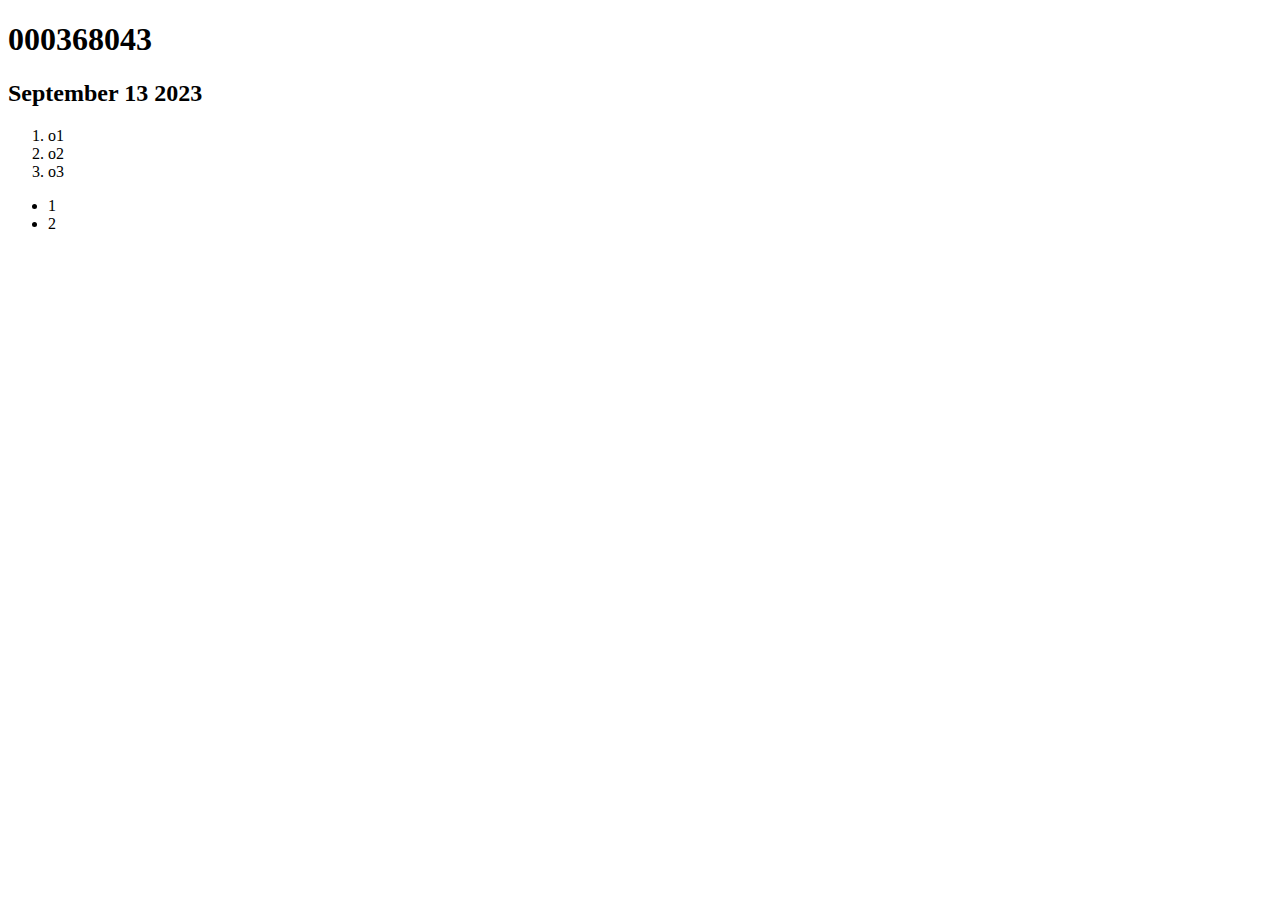
<file: index.HTML>
<!DOCTYPE html>
<html>
	<head>
		<title>Keegan Domso</title>
	
	<head>
	
	<body>
		<h1>000368043</h1>
		<h2>September 13 2023</h2>
	</body>
	
	<!--Do something-->
	
	<ol>
		<li>o1</li>
		<li>o2</li>
		<li>o3</li>
	</ol>
	
	<ul>
		<li>1</li>
		<li>2</li>
	</ul>
	

</html>
</file>
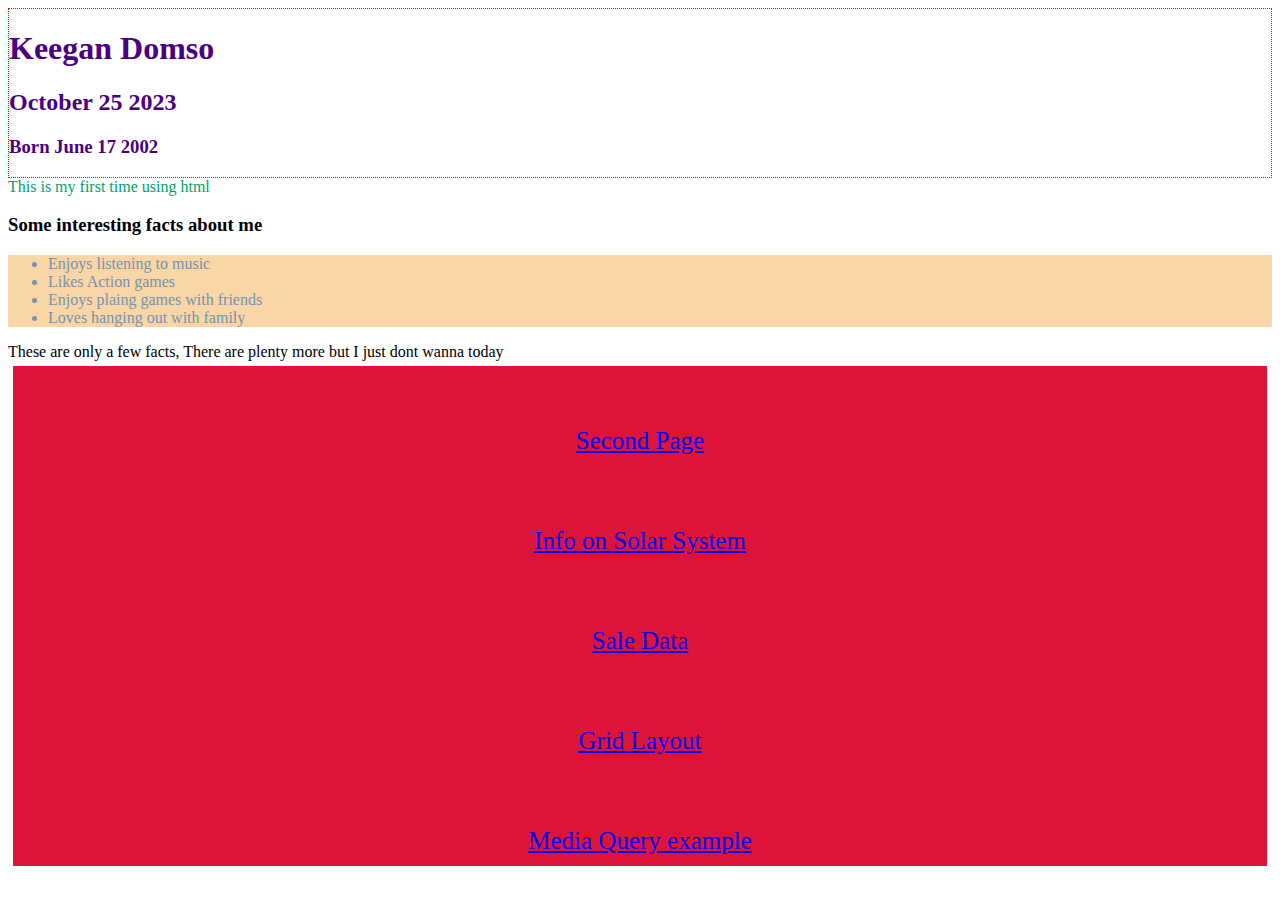
<file: index.html>
<!DOCTYPE html>
<html>
	<link rel="stylesheet" href="Assets/style.css" />
	<script src="index.js"></script>
	
	<head>
		<title>1101 Participation Oct25</title>
	<head>
	
	<main>
		<h1>Keegan Domso</h1>
		<h2>October 25 2023</h2>
		<h3>Born June 17 2002</h3>
	</main>

	<article>This is my first time using html</article>

	<body>
		<h3>Some interesting facts about me</h3>

		<script>
			let x = (2 * (12) ** 2) / (6 + 7);

			console.log("result", x);
			console.log("Variable type", typeofx x);

		</script>
	<ul>
		<li>Enjoys listening to music</li>
		<li>Likes Action games</li>
		<li>Enjoys plaing games with friends</li>
		<li>Loves hanging out with family</li>
	</ul>

		<p1>These are only a few facts, There are plenty more but I just dont wanna today</p1>
	</body>

	<nav>
		<p1><br><a href="second.html" target="_parent">Second Page</a></p1>
		<p1><br><a href="SolarSystem.html" target="_parent">Info on Solar System</a></p1>
		<p1><br><a href="SaleData.html" target="_parent">Sale Data</a></p1>
		<p1><br><a href="grid.html" target="_parent">Grid Layout</a></p1>
		<p1><br><a href="media.html" target="_parent">Media Query example</a></p1>
	</nav>

</html>
</file>
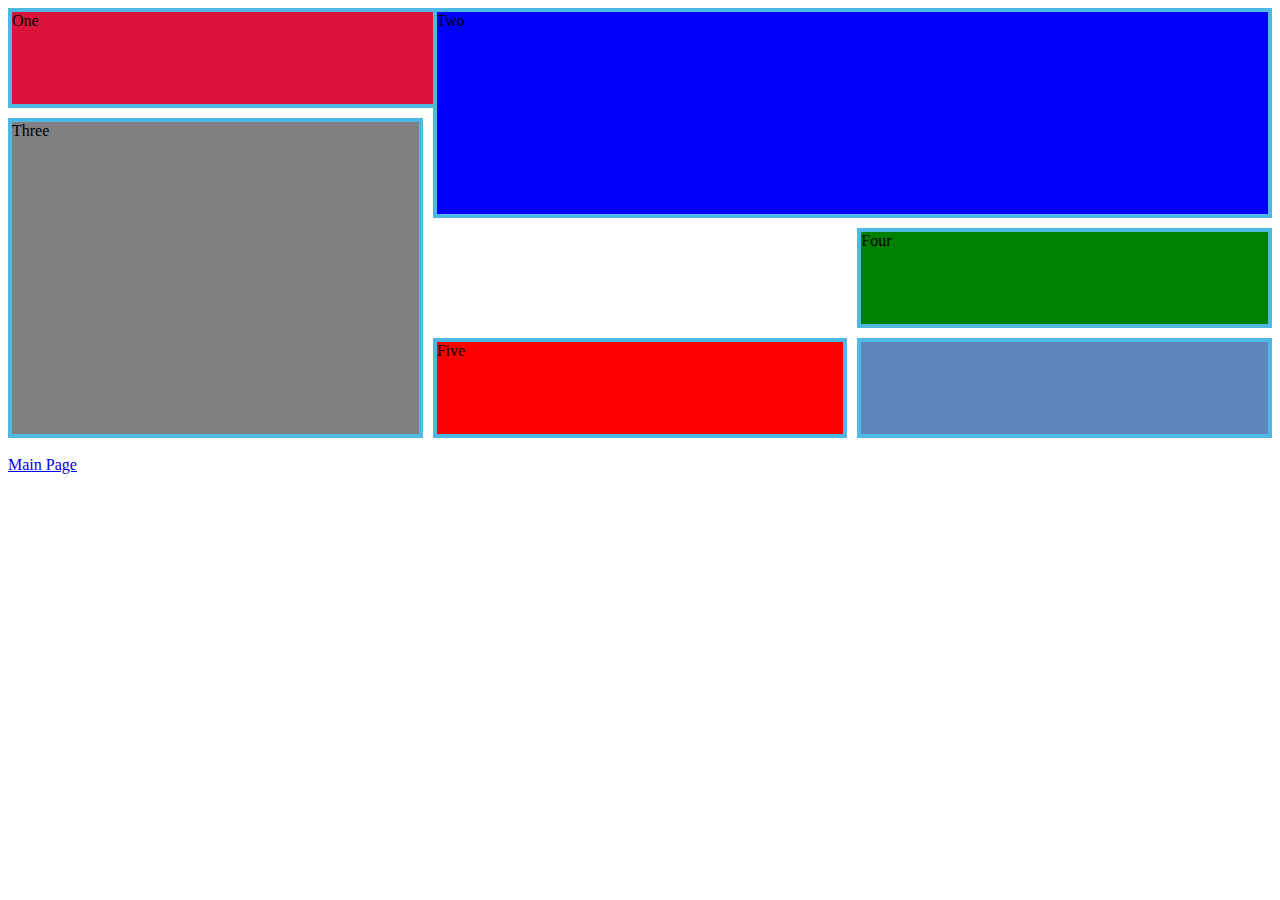
<file: grid.html>
<!DOCTYPE html>
<html>
  <link rel="stylesheet" href="Assets/grid.css" />

  <head>
	  <title>Grid Sheet</title>
  </head>
    
    <div class="wrapper">
      <div class="one">One</div>
      <div class="two">Two</div>
      <div class="three">Three</div>
      <div class="four">Four</div>
      <div class="five">Five</div>
      <div class="six"></div>
    </div>
  
  <nav>
    <p1><br><a href="index.html" target="_parent">Main Page</a></p1>
  </nav>

</html>
</file>
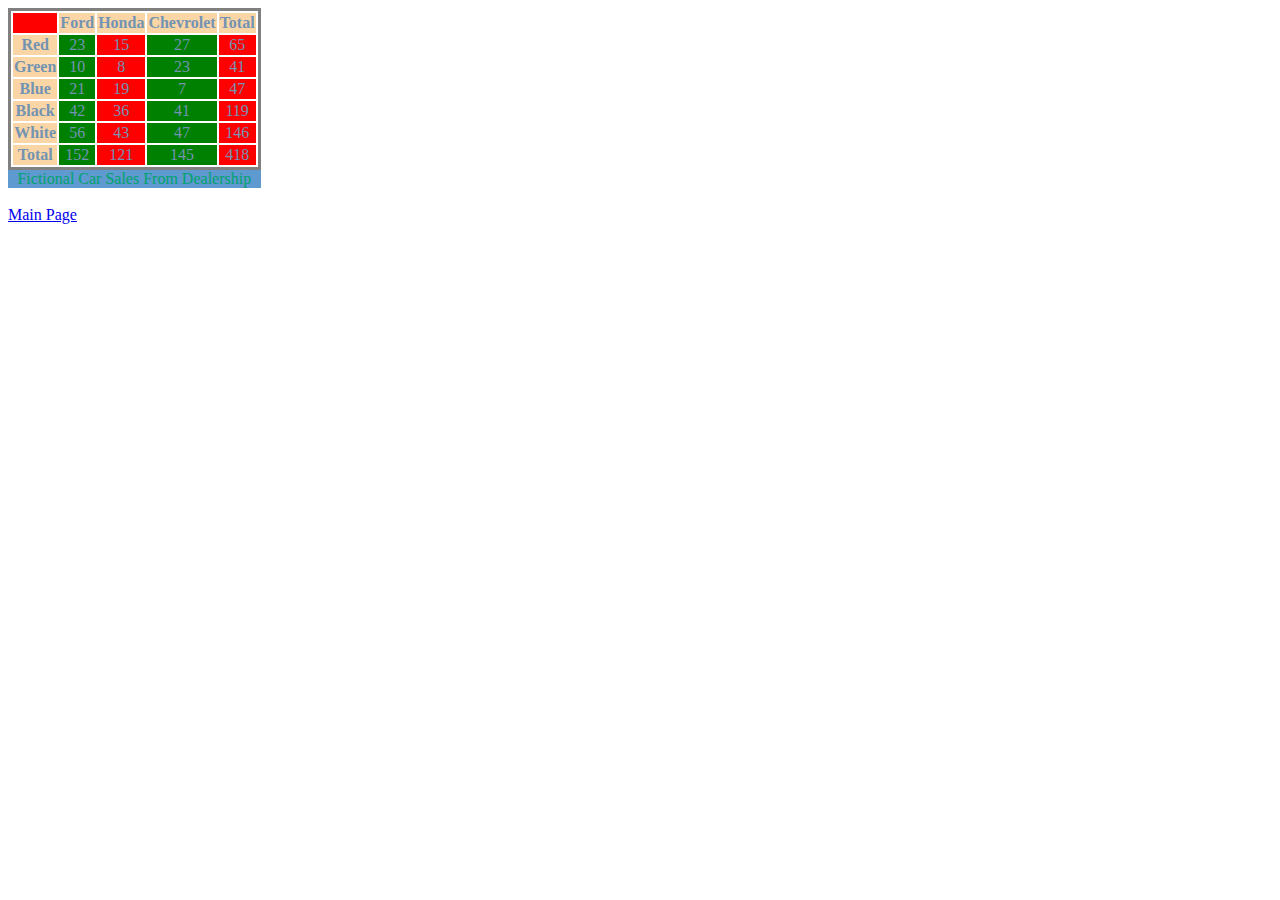
<file: SaleData.html>
<!DOCTYPE html>
<html lang="en">
	<link rel="stylesheet" href="Assets/SaleData.css" />
  <head>
    <meta charset="utf-8" />
    <title>Table</title>
    <link rel="" href="" />
  </head>

  <body>
    <table>
      <caption class="caption-bottom">
        Fictional Car Sales From Dealership
      </caption>
      <thead>
        <tr>
          <td>&nbsp;</td>
          <th>Ford</td>
          <th>Honda</td>
          <th>Chevrolet</td>
          <th>Total</td>
        </tr>
      </thead>
      
      <tbody>
        <tr>
          <th>Red</td>
          <td>23</td>
          <td>15</td>
          <td>27</td>
          <td>65</td>
        </tr>
        <tr>
          <th>Green</td>
          <td>10</td>
          <td>8</td>
          <td>23</td>
          <td>41</td>
        </tr>
        <tr>
          <th>Blue</td>
          <td>21</td>
          <td>19</td>
          <td>7</td>
          <td>47</td>
        </tr>
        <tr>
          <th>Black</td>
          <td>42</td>
          <td>36</td>
          <td>41</td>
          <td>119</td>
        </tr>
        <tr>
          <th>White</td>
          <td>56</td>
          <td>43</td>
          <td>47</td>
          <td>146</td>
        </tr>
        <tr>
          <th>Total</td>
          <td>152</td>
          <td>121</td>
          <td>145</td>
          <td>418</td>
        </tr>
      </tbody>
    </table>
  </body>
  <nav>
		<p1><br><a href="index.html" target="_parent">Main Page</a></p1>
  </nav>
</html>
</file>
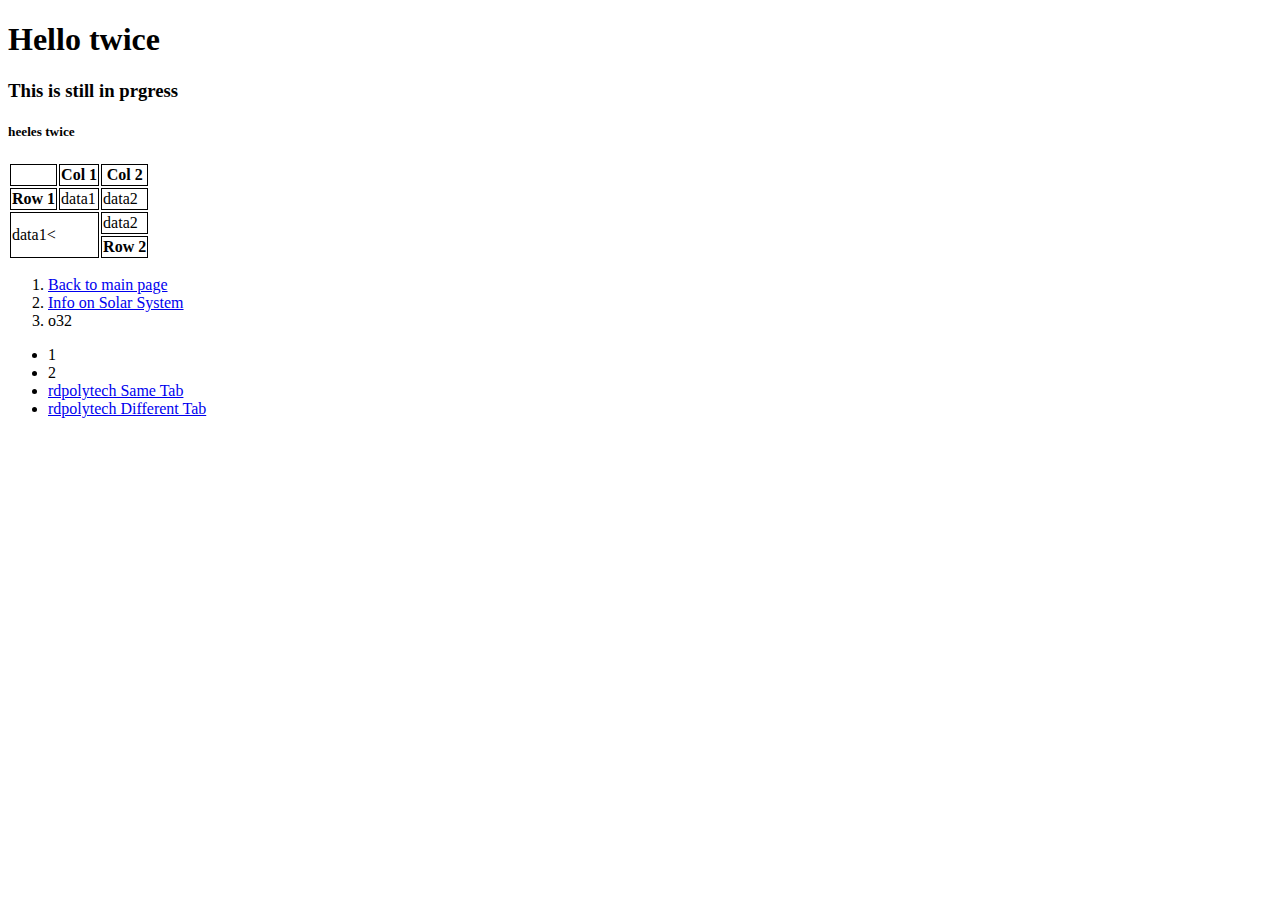
<file: second.html>
<!DOCTYPE html>
<html>
	<head>
		<title>Second Page</title>
		<style>	
			td, th {
				border-collapse: collapse;
				border: 1px solid #000;
				/* Border width  Border Type  border color */
				}
		</style>	
	</head>
		
	<body>
		<h1>Hello twice</h1>
		<h3>This is still in prgress</h3>
		<h5>heeles twice</h5>

		<table>
			<thead>
				<th></th>
				<th>Col 1</th>
				<th>Col 2</th>
			</thead>
			<tbody>
				<th>Row 1</th>
				<td>data1</td>
				<td>data2</td>
				<tr>
					<td colspan="2" rowspan="2">data1<</td>
					<td>data2</td>
				</tr>
				<tr>
					<th>Row 2</th>
				</tr>
			</tbody>
		</table>
	</body>
	
	<!--Do something-->
	
	<ol>
		<li><a href="index.html" target="_parent">Back to main page</a></li>
		<li><a href="SolarSystem.html" target="_parent">Info on Solar System</a>
		<li>o32</li>
	</ol>
	
	<ul>
		<li>1</li>
		<li>2</li>
		<!--same tab-->
		<li><a href="https://rdpolytech.ca/" target="_parent">rdpolytech Same Tab</a></li>
		<!--new tab-->
		<li><a href="https://rdpolytech.ca/" target="_blank">rdpolytech Different Tab</a></li>
	</ul>


		
</html>
</file>
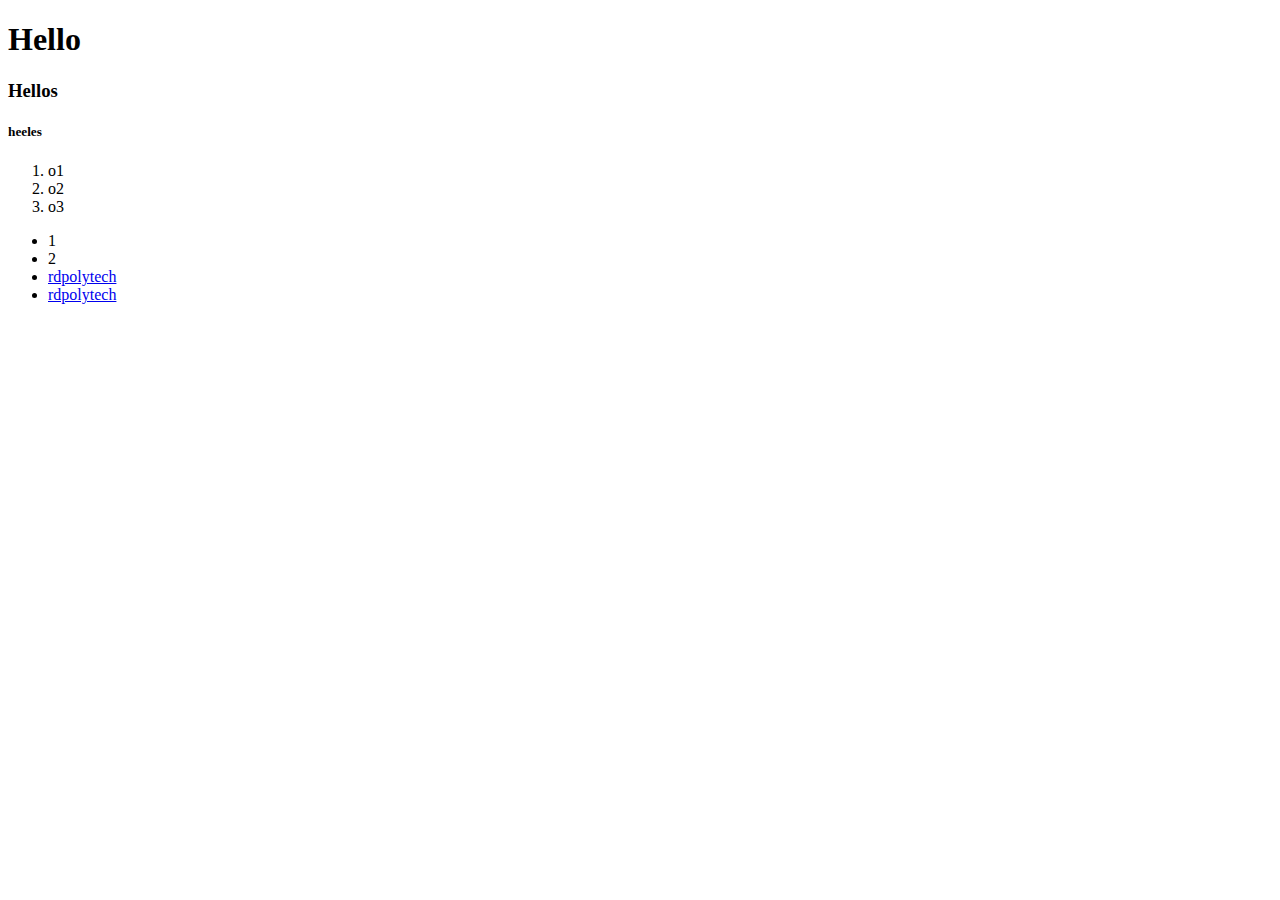
<file: secondpage.html>
<!DOCTYPE html>
<html>
	<head>
		<title>Hello World!</title>
	
	<head>
	
	<body>
		<h1>Hello</h1>
		<h3>Hellos</h3>
		<h5>heeles</h5>
	</body>
	
	<!--Do something-->
	
	<ol>
		<li>o1</li>
		<li>o2</li>
		<li>o3</li>
	</ol>
	
	<ul>
		<li>1</li>
		<li>2</li>
		<!--same tab-->
		<li><a href="https://rdpolytech.ca/" target="_parent">rdpolytech</a></li>
		<!--new tab-->
		<li><a href="https://rdpolytech.ca/" target="_blank">rdpolytech</a></li>
	</ul>
	

</html>
</file>
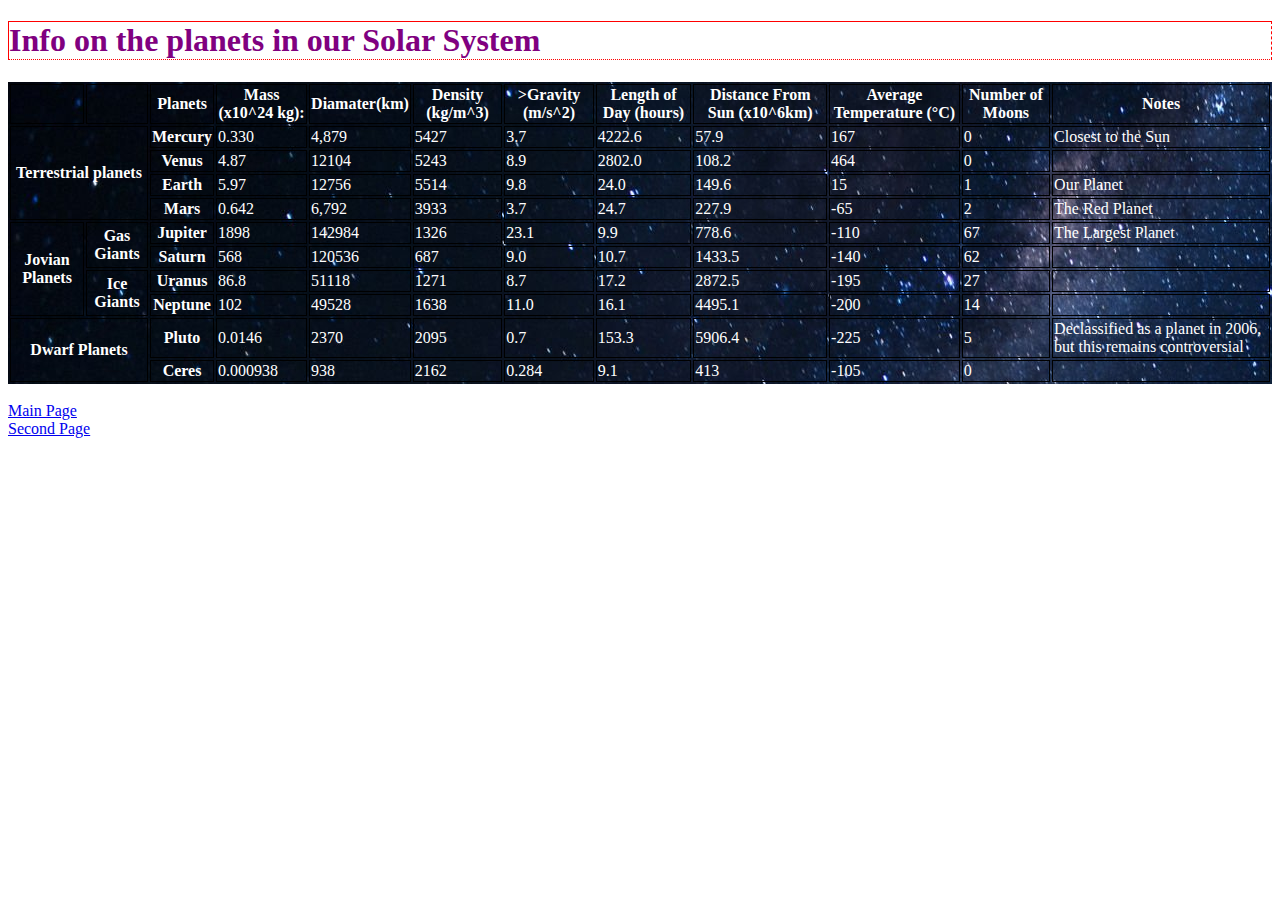
<file: SolarSystem.html>
<!DOCTYPE html>
<html>
	<link rel="stylesheet" href="test--CSS--SOLSYS.css" />
	<head>
		<title>Solar System</title>
		<style>	
			td, th {
				border-collapse: collapse;
				border: 1px solid #000;
				}
		</style>	
	</head>

	<main>
		<h1>Info on the planets in our Solar System</h1>
	</main>
	
	<body>
		<table>
			<thead>
				<th></th>
				<th></th>
				<th>Planets</th>
				<th>Mass (x10^24 kg):</th>
				<th>Diamater(km)</th>
      				<th>Density (kg/m^3)</th>
				<th>>Gravity (m/s^2)</th>
      				<th>Length of Day (hours)</th>
        			<th>Distance From Sun (x10^6km)</th>
        			<th>Average Temperature (°C)</th>
        			<th>Number of Moons</th>
        			<th>Notes</th>
			</thead>
      
			<tbody>
				<tr>
					<th rowspan="4" colspan="2" scope="rowgroup">Terrestrial planets</th>
         				<th scope="row">Mercury</th>
          					<td>0.330</td>
          					<td>4,879</td>
          					<td>5427</td>
          					<td>3.7</td>
          					<td>4222.6</td>
          					<td>57.9</td>
          					<td>167</td>
          					<td>0</td>
          					<td>Closest to the Sun</td>
        			</tr>
        			<tr>
          				<th scope="row">Venus</th>
          					<td>4.87</td>
          					<td>12104</td>
          					<td>5243</td>
          					<td>8.9</td>
          					<td>2802.0</td>
          					<td>108.2</td>
          					<td>464</td>
          					<td>0</td>
          					<td></td>
        			</tr>
        			<tr>
					<th scope="row">Earth</th>
          					<td>5.97</td>
          					<td>12756</td>
          					<td>5514</td>
          					<td>9.8</td>
          					<td>24.0</td>
          					<td>149.6</td>
          					<td>15</td>
          					<td>1</td>
          					<td>Our Planet</td>
        			</tr>
				<tr>
          				<th scope="row">Mars</th>
          					<td>0.642</td>
          					<td>6,792</td>
          					<td>3933</td>
          					<td>3.7</td>
          					<td>24.7</td>
          					<td>227.9</td>
          					<td>-65</td>
          					<td>2</td>
          					<td>The Red Planet</td>
       				</tr>
        			<tr>
          				<th rowspan="4" scope="rowgroup">Jovian Planets</th>
          				<th rowspan="2" scope="rowgroup">Gas Giants</th>
          				<th scope="row">Jupiter</th>
          					<td>1898</td>
          					<td>142984</td>
         					<td>1326</td>
          					<td>23.1</td>
          					<td>9.9</td>
						<td>778.6</td>
          					<td>-110</td>
          					<td>67</td>
          					<td>The Largest Planet</td>
       				</tr>
				<tr>
          				<th scope="row">Saturn</th>
          					<td>568</td>
          					<td>120536</td>
          					<td>687</td>
          					<td>9.0</td>
          					<td>10.7</td>
          					<td>1433.5</td>
          					<td>-140</td>
          					<td>62</td>
          					<td></td>
       				</tr>
        			<tr>
          				<th rowspan="2" scope="rowgroup">Ice Giants</th>
          				<th scope="row">Uranus</th>
          					<td>86.8</td>
          					<td>51118</td>
          					<td>1271</td>
          					<td>8.7</td>
          					<td>17.2</td>
          					<td>2872.5</td>
          					<td>-195</td>
          					<td>27</td>
          					<td></td>
        			</tr>
				<tr>
          				<th scope="row">Neptune</th>
          					<td>102</td>
          					<td>49528</td>
          					<td>1638</td>
          					<td>11.0</td>
          					<td>16.1</td>
          					<td>4495.1</td>
          					<td>-200</td>
          					<td>14</td>
          					<td></td>
        			</tr>
        			<tr>
          				<th rowspan="2" colspan="2" scope="row">Dwarf Planets</th>
          				<th scope="row">Pluto</th>
          					<td>0.0146</td>
          					<td>2370</td>
          					<td>2095</td>
          					<td>0.7</td>
          					<td>153.3</td>
          					<td>5906.4</td>
          					<td>-225</td>
          					<td>5</td>
          					<td>Declassified as a planet in 2006, but this remains controversial</td>
        			</tr
				<tr>
					<th scope="row">Ceres</th>
          					<td>0.000938</td>
          					<td>938</td>
          					<td>2162</td>
          					<td>0.284</td>
          					<td>9.1</td>
          					<td>413</td>
          					<td>-105</td>
          					<td>0</td>
          					<td></td>
				</tr>

			</tbody>
		</table>
	</body>

	<nav>
		<p1><br><a href="index.html" target="_parent">Main Page</a></p1>
		<p1><br><a href="second.html" target="_parent">Second Page</a></p1>
	</nav>
</html>
</file>
<file: Assets/style.css>
main {
  color: indigo;
  border: 1px dashed red;
  border-style: dotted;
}

ul {
  color: rgb(115, 147, 179);
  background-color: #FAD5A5;
}

article {
  color: #00A36C;
}

nav {
  flex: 1 100px;
  display: flex;
  justify-content: space-between;
  align-items: center;
  background: crimson;
  flex-flow: column;
  margin: 5px;
  font-size: 25px;
  line-height: 2;
}
</file>
<file: Assets/grid.css>
{
  box-sizing: border-box;
}

.wrapper {
  display: grid;
  grid-template-columns: repeat(3, 1fr);
  gap: 10px;
  grid-auto-rows: minmax(100px, auto);
}

.two {
  grid-column: 2 / 4;
  grid-row: 1 / 3;
  background-color: blue;
  border: 4px solid rgb(79, 185, 227);
}

.one {
  grid-column: 1 / 3;
  grid-row: 1;
  background-color: crimson;
  border: 4px solid rgb(79, 185, 227);
}

.three {
  grid-column: 1;
  grid-row: 2 / 5;
  background-color: grey;
  border: 4px solid rgb(79, 185, 227);
}

.four {
  grid-column: 3;
  grid-row: 3;
  background-color: green;
  border: 4px solid rgb(79, 185, 227);
}

.five {
  grid-column: 2;
  grid-row: 4;
  background-color: red;
  border: 4px solid rgb(79, 185, 227);
}

.six {
  grid-column: 3;
  grid-row: 4;
  background-color: rgb(96, 135, 187);
  border: 4px solid rgb(79, 185, 227);
}
</file>
<file: Assets/SaleData.css>
table{
  width: 280px
  border: 5px dashed red;
  border-style: solid;
}

tr {
  color: rgb(115, 147, 179);
  background-color: #C8AA84;
}

td { 
  background: green; 
  text-align: center; 
  vertical-align: middle;
}

td:nth-child(odd) {
  background: red;
}

th {
  width: 100px
  text-align: left; 
  color: rgb(115, 147, 179);
  background-color: #FAD5A5;
  
}

caption {
  caption-side: bottom;
  color: #00A36C;
  background-color: #5e99cf;
}
</file>
<file: test--CSS--SOLSYS.css>
h1 { 
  color: purple;
  border: 1px solid red;
  border-style: double dashed dotted solid;
}

table {
  color: white;
  background-image: url("Assets/HTML Solar Sys.jpg");
}
</file>
